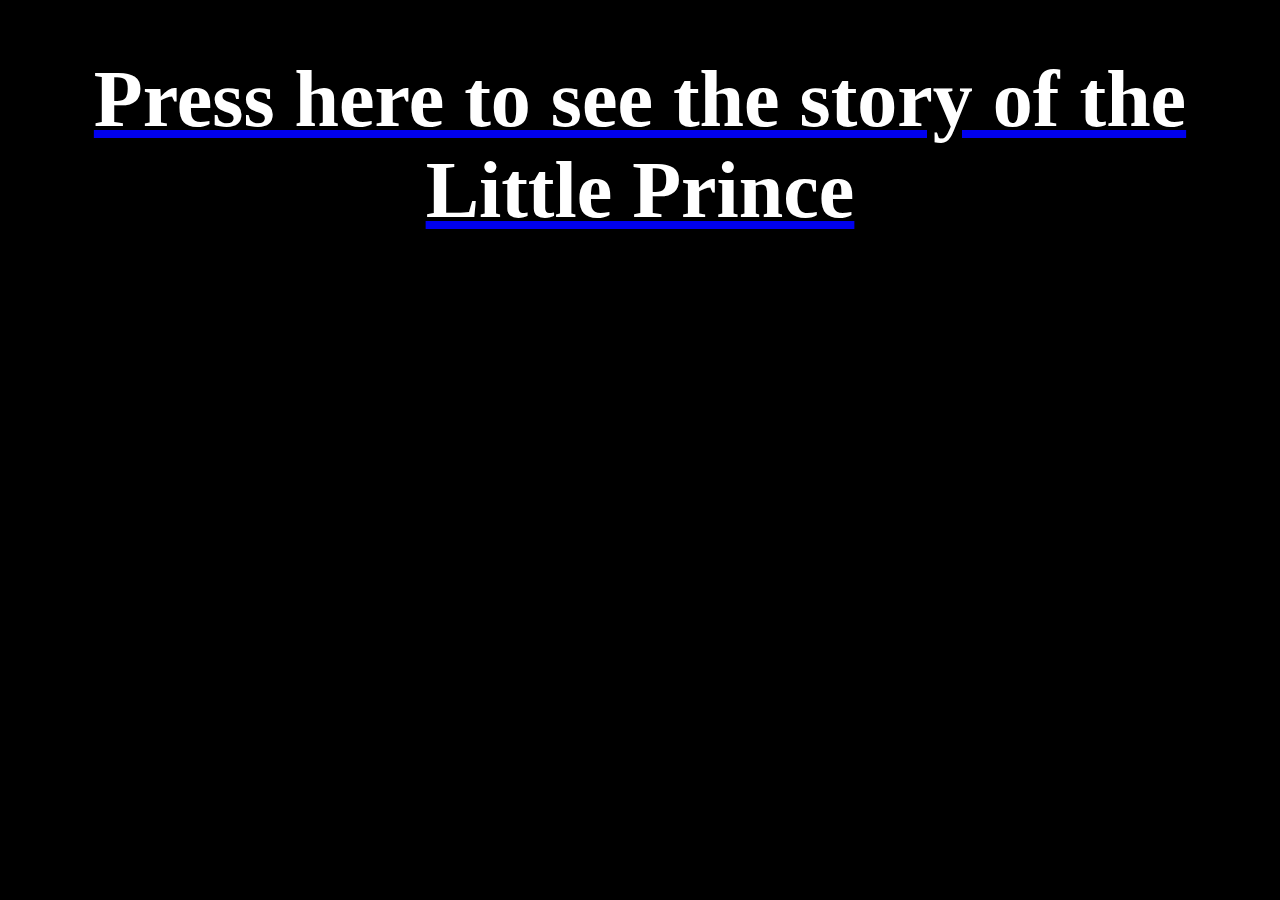
<file: demo/index.html>
<!DOCTYPE html>
<html>
  <head>
    
    
    <meta name="viewport" content="width=device-width, initial-scale=1">
<style>
body {
  background-color: black;
  font-family: cursive;
}

.glow {
  font-size: 80px;
  color: #fff;
  text-align: center;
  animation: glow 1s ease-in-out infinite alternate;
}

@-webkit-keyframes glow {
  from {
    text-shadow: 0 0 10px #fff, 0 0 20px #fff, 0 0 30px #e60073, 0 0 40px #e60073, 0 0 50px #e60073, 0 0 60px #e60073, 0 0 70px #e60073;
  }
  
  to {
    text-shadow: 0 0 20px #fff, 0 0 30px #ff4da6, 0 0 40px #ff4da6, 0 0 50px #ff4da6, 0 0 60px #ff4da6, 0 0 70px #ff4da6, 0 0 80px #ff4da6;
  }
}
</style>
    
    
   
    <title>
    DEMO PAGE
    </title>
  </head>
  <body>
    <a href="littleprinceindex.html">
 <h1 class="glow">Press here to see the story of the Little Prince</h1>
    </a>
      </body>
  

</html>
</file>
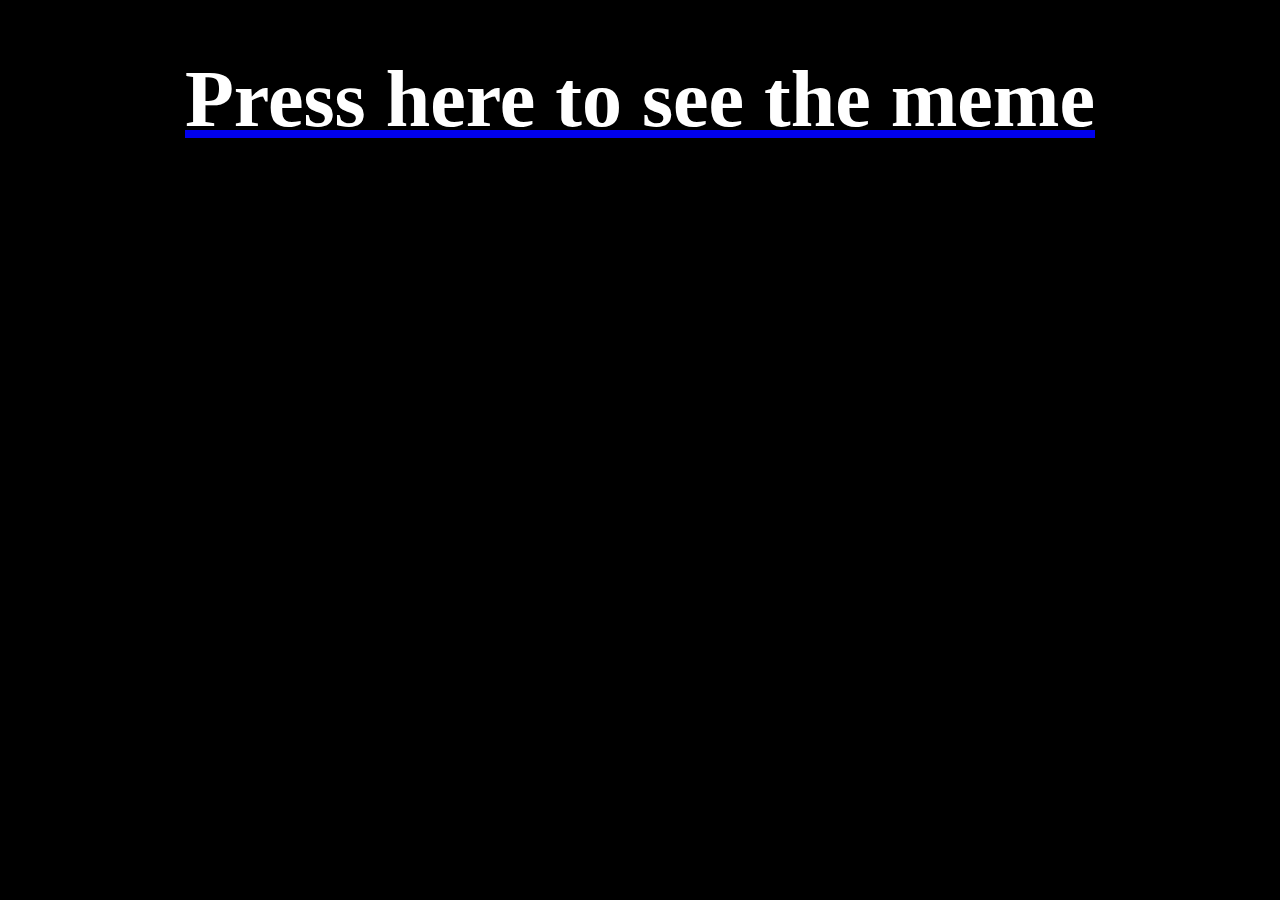
<file: demo/eindex.html>
<!DOCTYPE html>
<html>
  <head>
    
    
    <meta name="viewport" content="width=device-width, initial-scale=1">
<style>
body {
  background-color: black;
  font-family: cursive;
}

.glow {
  font-size: 80px;
  color: #fff;
  text-align: center;
  animation: glow 1s ease-in-out infinite alternate;
}

@-webkit-keyframes glow {
  from {
    text-shadow: 0 0 10px #fff, 0 0 20px #fff, 0 0 30px #e60073, 0 0 40px #e60073, 0 0 50px #e60073, 0 0 60px #e60073, 0 0 70px #e60073;
  }
  
  to {
    text-shadow: 0 0 20px #fff, 0 0 30px #ff4da6, 0 0 40px #ff4da6, 0 0 50px #ff4da6, 0 0 60px #ff4da6, 0 0 70px #ff4da6, 0 0 80px #ff4da6;
  }
}
</style>
    
    
   
    <title>
    DEMO PAGE
    </title>
  </head>
  <body>
    <a href="littleprinceindex.html">
 <h1 class="glow">Press here to see the meme</h1>
    </a>
      </body>
  

</html>
</file>
